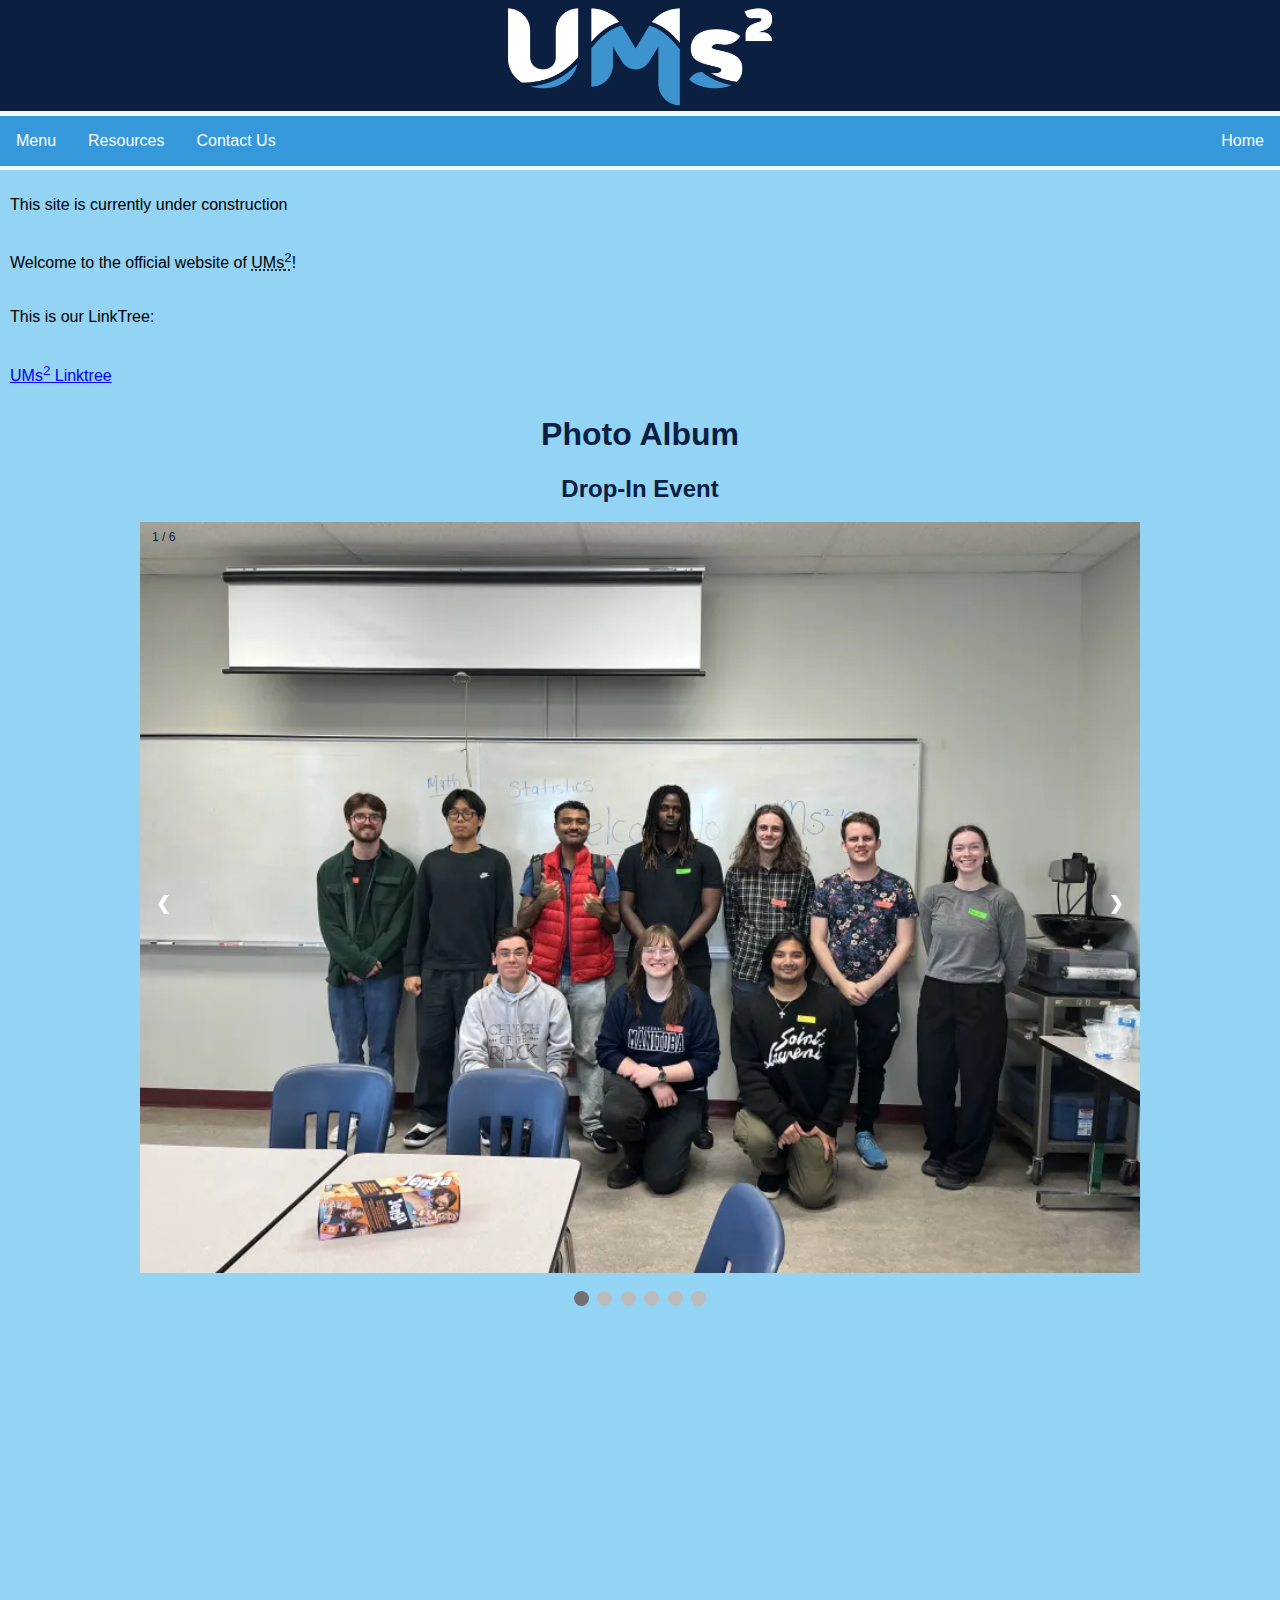
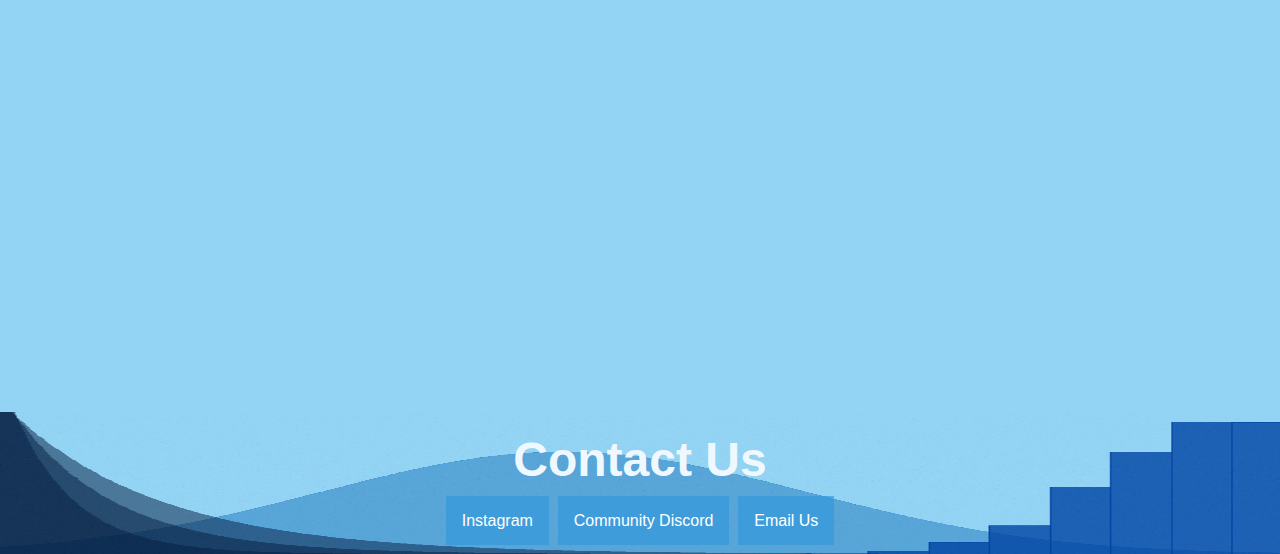
<file: index.html>
<html>

<head>
  <meta charset="UTF-8">
  <meta name="viewport" content="width=device-width, initial-scale=1.0">
  <title>UMs2's Website</title>
  <link rel="stylesheet" href="styles.css">
  <link rel="icon" type="image/png" href="Images/s2.png">
  <style>
    html {
      scroll-behavior: smooth;
    }
  </style>
</head>
<header style="min-width: 100%;">
  <br>
  <br>
  <br>
  <!-- <p style="background-image: url('./Images/banner.png'); display: flex; justify-content: center; height: 200px; place-items: center; background-repeat: no-repeat; "></p> -->
  <!-- Setting Row Buttons-->
   <div style = "background-color: aliceblue; height: 0.5%; width: 100%;"></div>
  <div class="buttons-in-row">
    <!-- First Button -->
    <div class="dropdown">
      <button onclick="toggleDropdown('myDropdown')" class="dropbtn">Menu</button>
      <div id="myDropdown" class="dropdown-content">
        <a href="https://umssquared.github.io/dates/" target="_self">Important Dates</a>
        <a href="#Page2">Meeting Notes and Time</a>
        <a href="#Page4">Announcements</a>
        <a href="#Page5">Stats Fun!</a>
      </div>
    </div>
    <!-- Second button-->
    <div class="dropdown">
      <button onclick="toggleDropdown('dpdwn2')" class="dropbtn">Resources</button>
      <div id="dpdwn2" class="dropdown-content">
        <a href="https://umanitoba.ca/science/" target="_blank">Faculty of Science </a>
        <a href="https://umanitoba.ca/science/statistics" target="_blank">Department of Statistics</a>
        <a href="https://www.umanitobassa.com/" target="_blank">Science Student Association</a>
      </div>
    </div>

    <!-- Third Button (Scrolls to bottom of page where contact info will be) -->
    <a href="#Contacts" class="a1">Contact Us</a>

    <a href="https://umssquared.github.io/umssquared/" class = "a1" style = "margin-left: auto;">Home</a>

  </div>
  <script>
    /* When the user clicks on the button, 
    toggle between hiding and showing the dropdown content */
    //function myFunction() {
    //document.getElementById("myDropdown").classList.toggle("show");
    //}

    function toggleDropdown(id) {
      document.querySelectorAll('.dropdown-content').forEach(menu => {
        if (menu.id !== id) menu.classList.remove('show');
      });


      document.getElementById(id).classList.toggle('show');
    }

    // Close the dropdown if the user clicks outside of it
    window.onclick = function (event) {
      if (!event.target.matches('.dropbtn')) {
        var dropdowns = document.getElementsByClassName("dropdown-content");
        var i;
        for (i = 0; i < dropdowns.length; i++) {
          var openDropdown = dropdowns[i];
          if (openDropdown.classList.contains('show')) {
            openDropdown.classList.remove('show');
          }
        }
      }
    }
  </script>
  <div style = "background-color: aliceblue; height: 0.5%; width: 100%;"></div>
</header>

<body style="background-color:#93d3f3; margin: 0; font-family: Arial, sans-serif;">

  <p>This site is currently under construction</p>
  <p>Welcome to the official website of <abbr title="University of Manitoba Statistics Students">UMs<sup>2</sup></abbr>!
  </p>



  <p>This is our LinkTree:
  <p><a
      href="https://linktr.ee/ums2?fbclid=PAZXh0bgNhZW0CMTEAAafZk4XTjFNQ8O8244JzJIZJdFOq9LNE65E1q_XKm7aMLe3XkBQSueZQ9BZtsQ_aem_FlvnKwT2676CrmEqiCKvdg"
      target="_blank" class="a2">UMs<sup>2</sup> Linktree</a>
  <h1 style="text-align:center; color:#0b2041">Photo Album</h1>



<h2 style = "text-align:center; color:#0b2041">Drop-In Event</h2>
<div class="body1">
<div class="slideshow-container">

  <div class="mySlides fade">
    <div class="numbertext">1 / 6</div>
    <img src="Images/IMG_2492.webp" style="width: 100%">
  </div>

  <div class="mySlides fade">
    <div class="numbertext">2 / 6</div>
    <img src="Images/IMG_7433.webp" style="width: 100%">
  </div>

  <div class="mySlides fade">
    <div class="numbertext">3 / 6</div>
    <img src="Images/IMG_7437.webp" style="width: 100%">
  </div>

  <div class="mySlides fade">
    <div class="numbertext">4 / 6</div>
    <img src="Images/IMG_7435.webp" style="width: 100%">
  </div>

  <div class="mySlides fade">
    <div class="numbertext">5 / 6</div>
    <img src="Images/IMG_7436.webp" style="width: 100%">
  </div>

  <div class="mySlides fade">
    <div class="numbertext">6 / 6</div>
    <img src="Images/IMG_7438.webp" style="width: 100%">
  </div>

  <a class="prev" onclick="plusSlides(-1)">❮</a>
  <a class="next" onclick="plusSlides(1)">❯</a>

</div>
<br>

<div style="text-align:center">
  <span class="dot" onclick="currentSlide(1)"></span> 
  <span class="dot" onclick="currentSlide(2)"></span> 
  <span class="dot" onclick="currentSlide(3)"></span> 
  <span class="dot" onclick="currentSlide(4)"></span> 
  <span class="dot" onclick="currentSlide(5)"></span> 
  <span class="dot" onclick="currentSlide(6)"></span> 
</div>

<script>
let slideIndex = 1;
showSlides(slideIndex);

function plusSlides(n) {
  showSlides(slideIndex += n);
}

function currentSlide(n) {
  showSlides(slideIndex = n);
}

function showSlides(n) {
  let i;
  let slides = document.getElementsByClassName("mySlides");
  let dots = document.getElementsByClassName("dot");
  if (n > slides.length) {slideIndex = 1}    
  if (n < 1) {slideIndex = slides.length}
  for (i = 0; i < slides.length; i++) {
    slides[i].style.display = "none";  
  }
  for (i = 0; i < dots.length; i++) {
    dots[i].className = dots[i].className.replace(" active", "");
  }
  slides[slideIndex-1].style.display = "block";  
  dots[slideIndex-1].className += " active";
}
</script>
</div>




  
  <br>
  <br>
  <br>
  <br>
  <br>
  <br>
  <br>
  <br>
  <br>
  <br>
  <br>
  <br>
  <br>
  <br>
  <br>
  <br>
  <br>
  <br>
  <br>
  <br>
  <br>
  <br>
  <br>
  <br>
  <br>
  <br>
  <br>
  <br>
  <br>
  <br>
  <br>
  <br>
  <br>
  <br>
  <br>
  <br>
  <br>
  <br>
  <br>
</body>

<footer style="overflow: clip;">
  <h2 id="Contacts" style="padding: 0; margin: 10px;">Contact Us</h2>
  <div style="justify-content: center; position: relative; display: inline-block; margin-bottom: 10px;">
    <a href="https://www.instagram.com/umstatisticsclub/" target="_blank" class="a3">Instagram</a>
    <a href="https://discord.gg/6qaGYQzfBu" target="_blank" class="a3">Community Discord</a>
    <a href="mailto:UMs2@umanitoba.ca" target="_blank" class="a3">Email Us</a>
  </div>
  <br>
</footer>


</html>
</file>
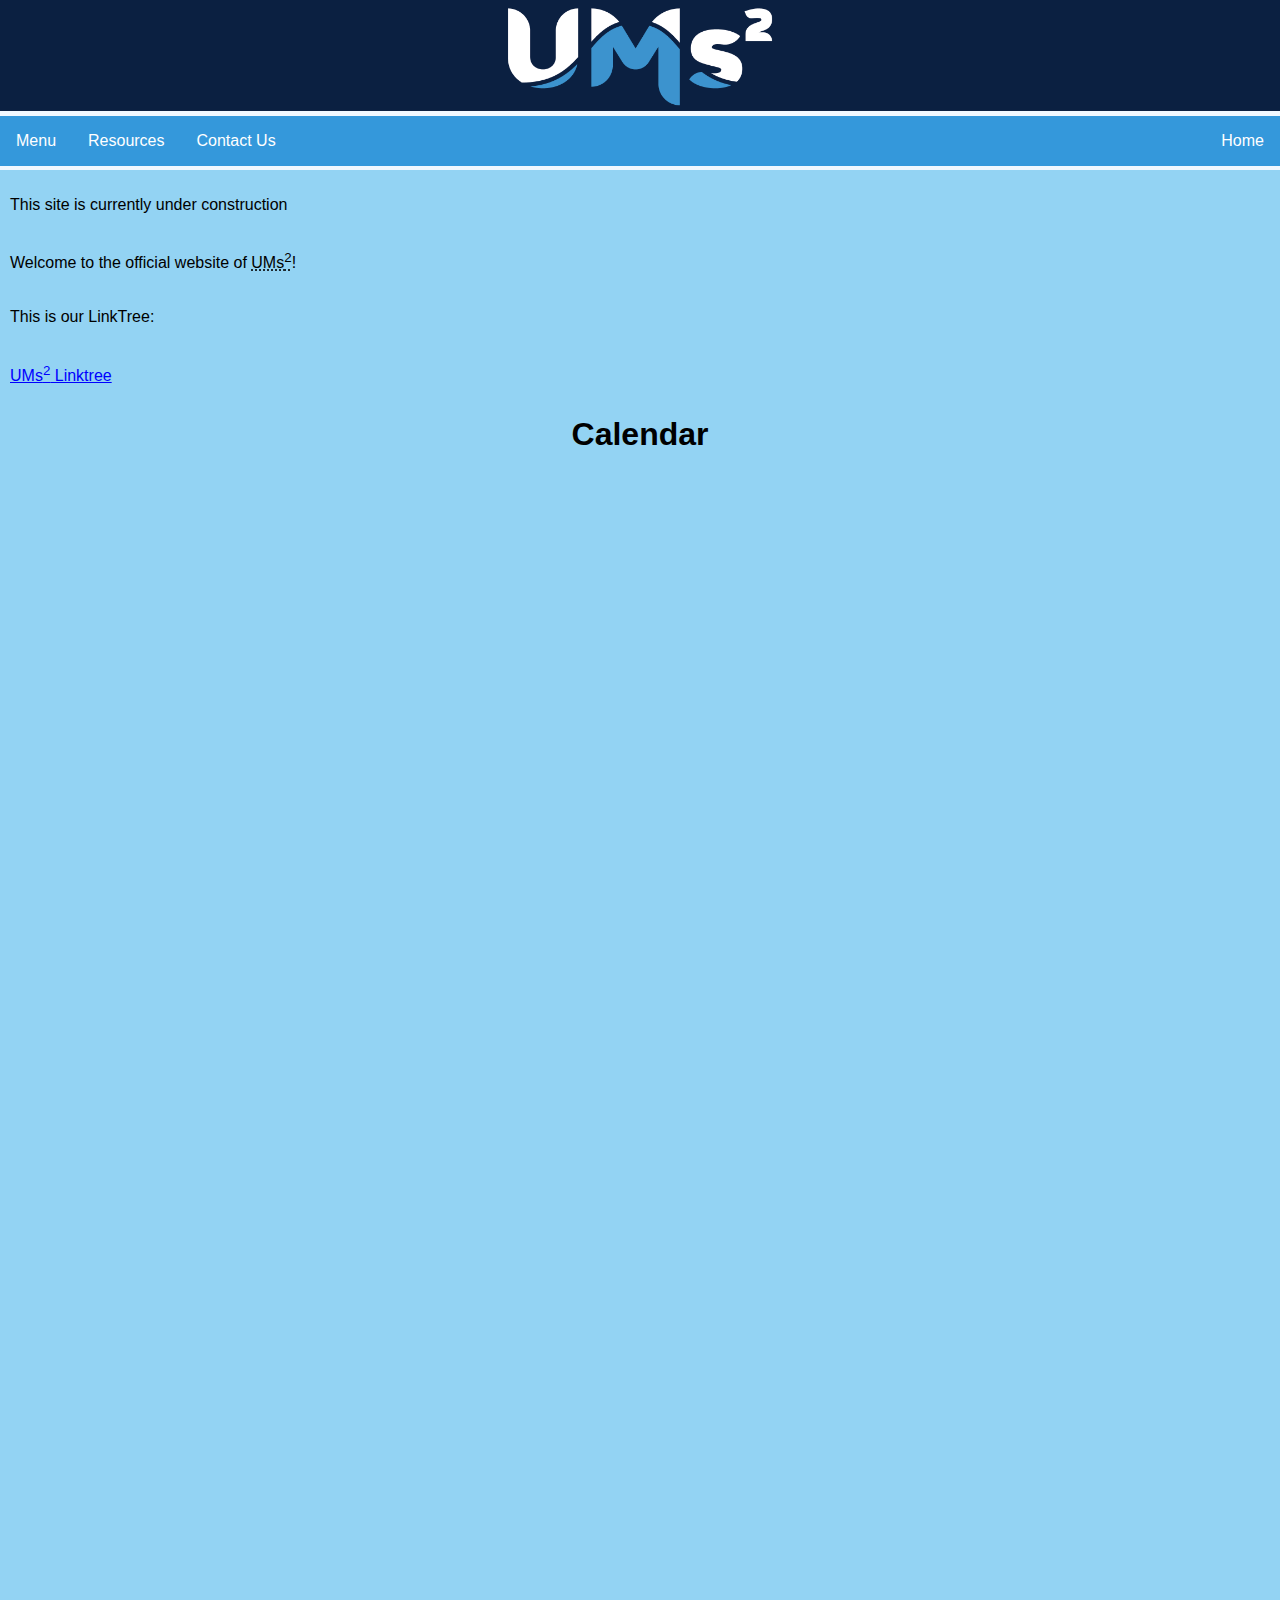
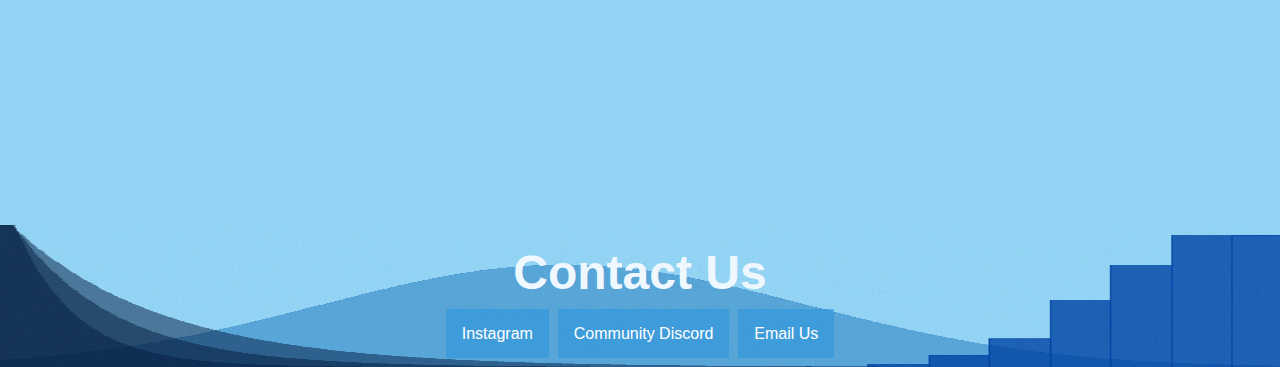
<file: named.html>
<html>

<head>
  <meta charset="UTF-8">
  <meta name="viewport" content="width=device-width, initial-scale=1.0">
  <title>UMs2's Website</title>
  <link rel="stylesheet" href="styles.css">
  <link rel="icon" type="image/png" href="Images/s2.png">
  <style>
    html {
      scroll-behavior: smooth;
    }
  </style>
</head>
<header style="min-width: 100%;">
  <br>
  <br>
  <br>
  <!-- <p style="background-image: url('./Images/banner.png'); display: flex; justify-content: center; height: 200px; place-items: center; background-repeat: no-repeat; "></p> -->
  <!-- Setting Row Buttons-->
   <div style = "background-color: aliceblue; height: 0.5%; width: 100%;"></div>
  <div class="buttons-in-row">
    <!-- First Button -->
    <div class="dropdown">
      <button onclick="toggleDropdown('myDropdown')" class="dropbtn">Menu</button>
      <div id="myDropdown" class="dropdown-content">
        <a href="#Page2">Meeting Notes and Time</a>
        <a href="#Page3">Picture Album</a>
        <a href="#Page4">Announcements</a>
        <a href="#Page5">Stats Fun!</a>
      </div>
    </div>
    <!-- Second button-->
    <div class="dropdown">
      <button onclick="toggleDropdown('dpdwn2')" class="dropbtn">Resources</button>
      <div id="dpdwn2" class="dropdown-content">
        <a href="https://umanitoba.ca/science/" target="_blank">Faculty of Science </a>
        <a href="https://umanitoba.ca/science/statistics" target="_blank">Department of Statistics</a>
        <a href="https://www.umanitobassa.com/" target="_blank">Science Student Association</a>
      </div>
    </div>

    <!-- Third Button (Scrolls to bottom of page where contact info will be) -->
    <a href="#Contacts" class="a1">Contact Us</a>

    <a href="https://umssquared.github.io/umssquared/" class = "a1" style = "margin-left: auto;">Home</a>

  </div>
  <script>
    /* When the user clicks on the button, 
    toggle between hiding and showing the dropdown content */
    //function myFunction() {
    //document.getElementById("myDropdown").classList.toggle("show");
    //}

    function toggleDropdown(id) {
      document.querySelectorAll('.dropdown-content').forEach(menu => {
        if (menu.id !== id) menu.classList.remove('show');
      });


      document.getElementById(id).classList.toggle('show');
    }

    // Close the dropdown if the user clicks outside of it
    window.onclick = function (event) {
      if (!event.target.matches('.dropbtn')) {
        var dropdowns = document.getElementsByClassName("dropdown-content");
        var i;
        for (i = 0; i < dropdowns.length; i++) {
          var openDropdown = dropdowns[i];
          if (openDropdown.classList.contains('show')) {
            openDropdown.classList.remove('show');
          }
        }
      }
    }
  </script>
  <div style = "background-color: aliceblue; height: 0.5%; width: 100%;"></div>
</header>

<body style="background-color:#93d3f3; margin: 0; font-family: Arial, sans-serif;">

  <p>This site is currently under construction</p>
  <p>Welcome to the official website of <abbr title="University of Manitoba Statistics Students">UMs<sup>2</sup></abbr>!
  </p>



  <p>This is our LinkTree:
  <p><a
      href="https://linktr.ee/ums2?fbclid=PAZXh0bgNhZW0CMTEAAafZk4XTjFNQ8O8244JzJIZJdFOq9LNE65E1q_XKm7aMLe3XkBQSueZQ9BZtsQ_aem_FlvnKwT2676CrmEqiCKvdg"
      target="_blank" class="a2">UMs<sup>2</sup> Linktree</a>
  <h1 style="text-align:center;">Calendar</h1>
  <iframe
    src="https://calendar.google.com/calendar/embed?height=600&wkst=1&ctz=America%2FWinnipeg&showTz=0&showPrint=0&showTitle=0&src=dW1hbml0b2Jhc3RhdGlzdGljc3N0dWRlbnRzQGdtYWlsLmNvbQ&src=ZW4uY2FuYWRpYW4jaG9saWRheUBncm91cC52LmNhbGVuZGFyLmdvb2dsZS5jb20&color=%23039be5&color=%230b8043"
    style="padding-left: 20%; width: 60%; height: 72%;" frameborder="0" scrolling="no"></iframe>
  <br>
  <br>
  <br>
  <br>
  <br>
  <br>
  <br>
  <br>
  <br>
  <br>
  <br>
  <br>
  <br>
  <br>
  <br>
  <br>
  <br>
  <br>
  <br>
  <br>
  <br>
  <br>
  <br>
  <br>
  <br>
  <br>
  <br>
  <br>
  <br>
  <br>
  <br>
  <br>
  <br>
  <br>
  <br>
  <br>
  <br>
  <br>
  <br>
  <br>
</body>

<footer style="overflow: clip;">
  <h2 id="Contacts" style="padding: 0; margin: 10px;">Contact Us</h2>
  <div style="justify-content: center; position: relative; display: inline-block; margin-bottom: 10px;">
    <a href="https://www.instagram.com/umstatisticsclub/" target="_blank" class="a3">Instagram</a>
    <a href="https://discord.gg/6qaGYQzfBu" target="_blank" class="a3">Community Discord</a>
    <a href="mailto:UMs2@umanitoba.ca" target="_blank" class="a3">Email Us</a>
  </div>
  <br>
</footer>


</html>
</file>
<file: styles.css>
/* for futur use for multiple pages being formatted the smae way to save time */

/* <!--Link--> */
    .a1 {
        background-color: #3498DB;
        color: white;
        padding: 16px;
        font-size: 16px;
        border: none;
        cursor: pointer;
        text-decoration: none;
        font-family: Arial, sans-serif;
        z-index: 1;
        white-space: nowrap;
    }
    .a1:hover, .a1:focus {
        background-color: #2980B9;
    }
    .a2:link {
        color: blue;
        background-color: transparent;
        text-decoration: underline;
        z-index: 1;
    }

    .a2:visited {
        color: blue;
        background-color: transparent;
        text-decoration: none;
    } 

    .a2:hover {
        color: red;
        background-color: transparent;
        text-decoration: underline;
    }

    .a2:active {
        color: yellow;
        background-color: transparent;
        text-decoration: underline;
    }

    .a3 {
        background-color: rgba(52 , 152 , 219, 0.7);
        color: white;
        padding: 16px;
        font-size: 16px;
        border: none;
        cursor: pointer;
        text-decoration: none;
        font-family: Arial, sans-serif;
        z-index: 1;
        white-space: nowrap;
    }
    .a3:hover, .a1:focus {
        background-color: #2980B9;
    }


    /* <!--Drop down button--> */
.dropbtn {
  background-color: #3498DB;
  color: white;
  padding: 16px;
  font-size: 16px;
  border: none;
  cursor: pointer;
  font-family: Arial, sans-serif;
  z-index: 1;
  white-space: nowrap;
}

.dropbtn:hover, .dropbtn:focus {
  background-color: #2980B9;
}

.dropdown {
  position: center;
  display: inline-block;
}

.dropdown-content {
  display: none;
  position: absolute;
  left: 0;
  background-color: rgba(240, 248, 255);
  min-width: 160px;
  overflow: auto;
  box-shadow: 0px 8px 16px 0px rgba(0,0,0,0.2);
  z-index: 1;
  font-family: Arial, sans-serif;
}

.dropdown-content a {
  color: black;
  padding: 12px;
  font-size: 16px;
  text-decoration: none;
  display: block;
  font-family: Arial, sans-serif;
}
.buttons-in-row {
  background-color: #3498DB;
  display: flex;
  flex-grow: 1;
  text-align: center;
  width: 100%;
}

.dropdown a:hover {background-color: #ddd;}

.show {display: block;}

.drop {}

/* Header */
header {
  position: sticky;
  top:0;
  background-color:#0b2041; 
  color:rgb(240, 248, 255); 
  text-align:center; 
  background-image: url('./Images/banner.png');
  background-repeat: no-repeat;
  background-position: center;
  background-position-y: 5px;
  background-size: 300px;
  font-size:200%; 
  width:100%;
  z-index: 999;
  padding: 0%;
}

/* Footer */
footer {
  bottom: 0;
  background-color:#0b2041; 
  color:aliceblue; 
  text-align:center; 
  background-image: url('./Images/NewFooter.png');
  background-repeat: no-repeat;
  background-position: center;
  background-size: 100% 100%;
  font-size:200%; 
  width:100%;
  z-index: 998;
  padding: 10;
}


.div1 {
    margin: 10px;
    border-left: 6px solid #0b2041;
    padding: 20px;
}

p {
    padding:10px;
}





* {box-sizing: border-box}
.body1 {font-family: Verdana, sans-serif; margin:0}
.mySlides {display: none}
img {vertical-align: middle;}

/* Slideshow container */
.slideshow-container {
  max-width: 1000px;
  position: relative;
  margin: auto;
}

/* Next & previous buttons */
.prev, .next {
  cursor: pointer;
  position: absolute;
  top: 50%;
  width: auto;
  padding: 16px;
  margin-top: -22px;
  color: white;
  font-weight: bold;
  font-size: 18px;
  transition: 0.6s ease;
  border-radius: 0 3px 3px 0;
  user-select: none;
  z-index: 999;
}

/* Position the "next button" to the right */
.next {
  right: 0;
  border-radius: 3px 0 0 3px;
}

/* On hover, add a black background color with a little bit see-through */
.prev:hover, .next:hover {
  background-color: rgba(0,0,0,0.8);
}

/* Caption text */
.text {
  color: #f2f2f2;
  font-size: 15px;
  padding: 8px 12px;
  position: absolute;
  bottom: 8px;
  width: 100%;
  text-align: center;
}

/* Number text (1/3 etc) */
.numbertext {
  color: #0b2041;
  font-size: 12px;
  padding: 8px 12px;
  position: absolute;
  top: 0;
}

/* The dots/bullets/indicators */
.dot {
  cursor: pointer;
  height: 15px;
  width: 15px;
  margin: 0 2px;
  background-color: #bbb;
  border-radius: 50%;
  display: inline-block;
  transition: background-color 0.6s ease;
}

.active, .dot:hover {
  background-color: #717171;
}

/* Fading animation */
.fade {
  animation-name: fade;
  animation-duration: 1.5s;
}

@keyframes fade {
  from {opacity: .4} 
  to {opacity: 1}
}

/* On smaller screens, decrease text size */
@media only screen and (max-width: 300px) {
  .prev, .next,.text {font-size: 11px}
}
</file>
